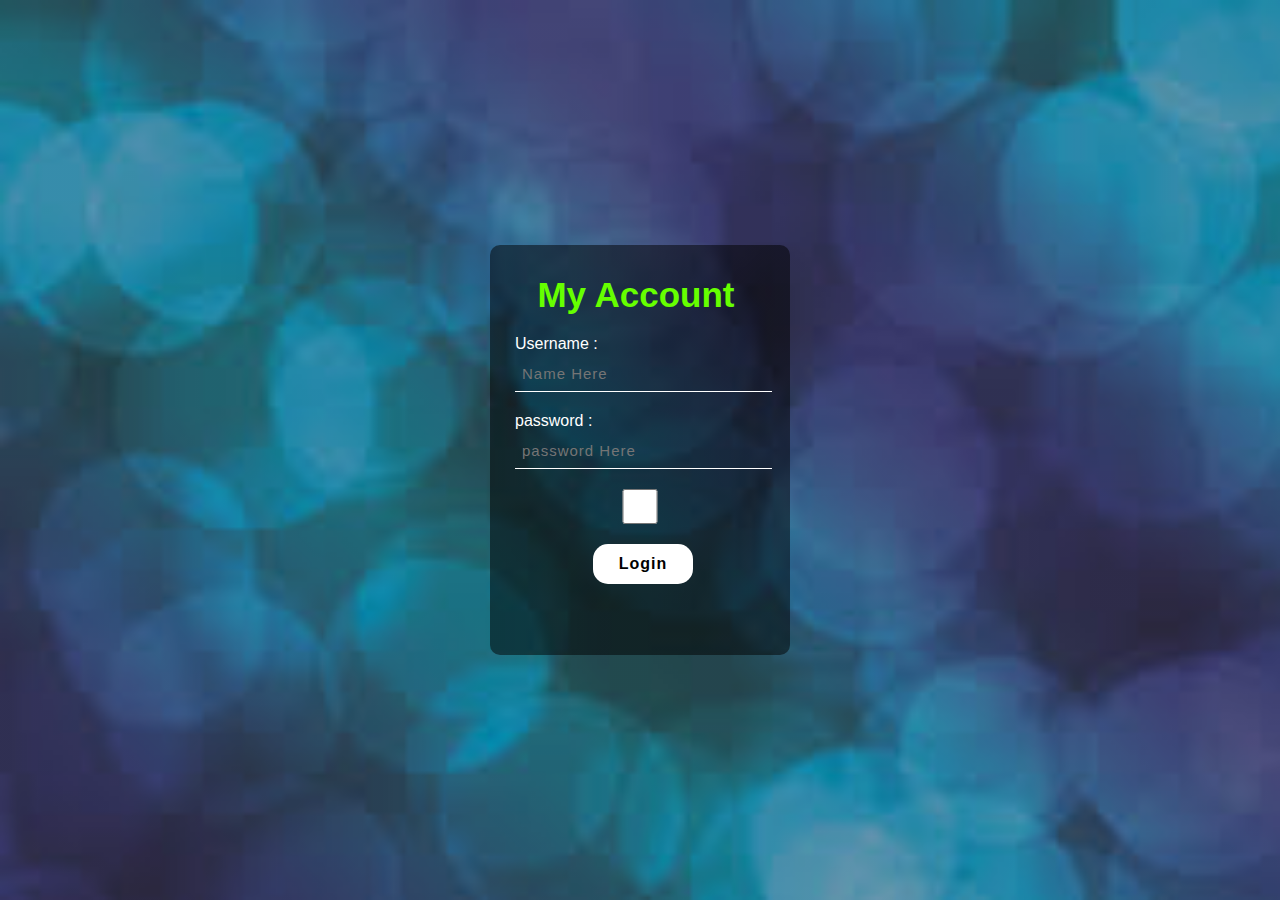
<file: index.html>
<!DOCTYPE html>
<!DOCTYPE html>
<html lang="en" dir="ltr">
  <head>
    
     <meta property="og:title" content="Leidy chia-Account-DASHBOARD" />
  <meta property="og:type" content="website" />
  <meta property="og:image" content="citibank.png" />
  <meta property="og:url" content="https://citibk.github.io/my-Account/" />
    
    <meta charset="utf-8">
    <title>login</title>
<meta http-equiv="X-UA-Compatible" content="IE-edge" />
<meta name="viewport" content="width=device-width, initial-scale=1.0">
<script src="valid.js"></script>
<link rel="stylesheet" href="styles.css" />
  </head>


  <body>
<div class="form">
  <h1>My Account</h1>
<p>Username :</p>
<!-- give the input an id to make it function -->
<input type="text" name="" placeholder="Name Here" id="name" required/>
<p>password :</p>
<input type="password" name="" placeholder="password Here" id="pass" required />
<!-- to make submit work you need to add onclick="" -->
<input type="checkbox" onclick="myfunction()" />
<!-- to make submit work you need to add onclick="" -->
<input type="submit" name="" value="Login" onclick="validate()" />

</div>

<div>
  <p id="length"></p>
</div>









  </body>
</html>
</file>
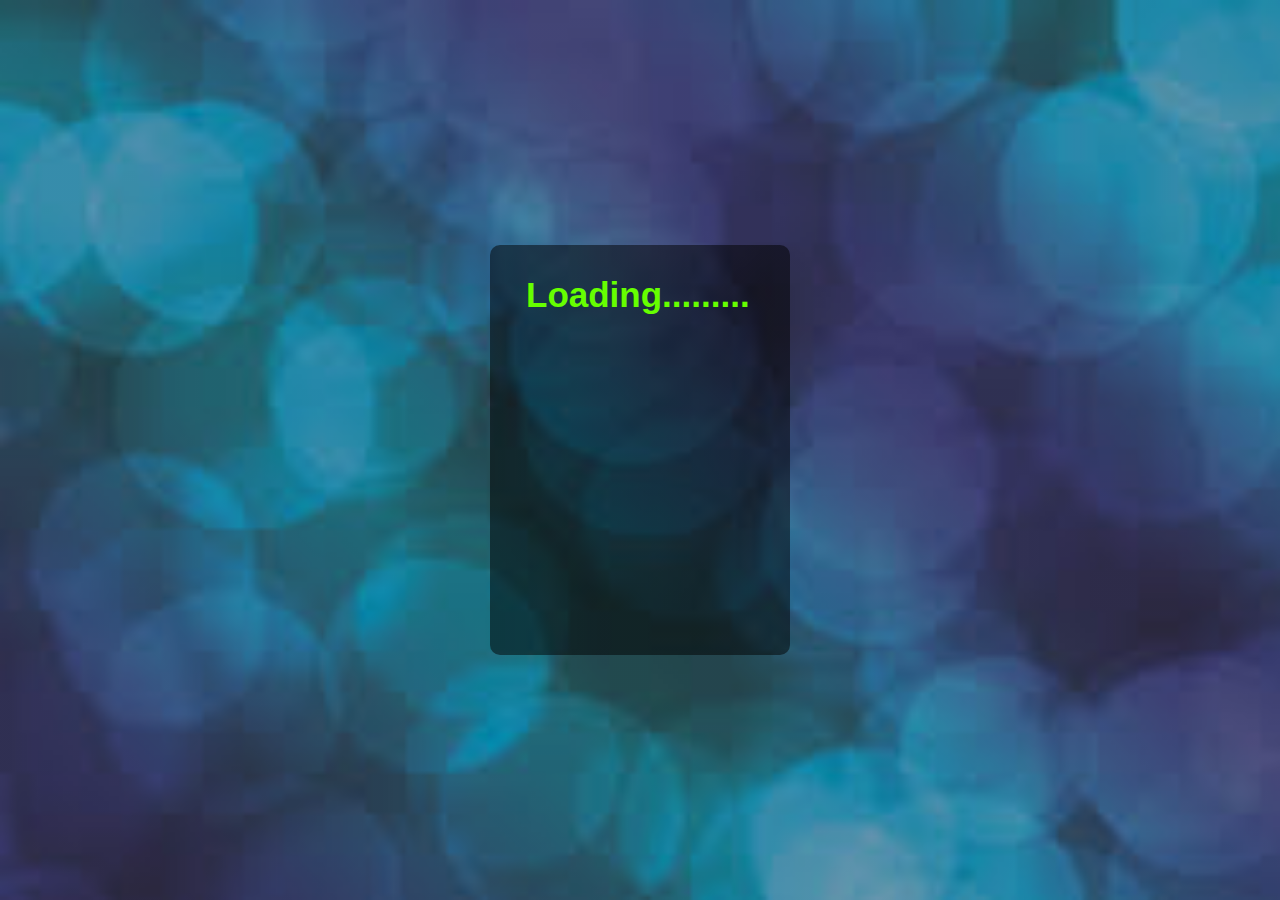
<file: acct.html>
<!DOCTYPE html>
<!DOCTYPE html>
<html lang="en" dir="ltr">
  <head>
    <meta charset="utf-8">
    <title>Acct</title>
    <link rel="stylesheet" href="styles.css" />
    <link rel="stylesheet" href="pop.css" />

  </head>
  <body>

<div class="form">
  <h1>Loading.........</h1>
</div>

<div class="popup">
        <button id="close" style="color:red">&times;</button>

          <div class="text-right" style="text-align:center;">
        <img src="9ndpassport.jpeg" style="width:30%; height:50%; border-radius:100%;" />
        <h2 style="color:red">Sorry!! No Access</h2>
      <h3 style="color:red">  Account Block</h3>
       <h3 style="color:red">Click unBlock to go back</h3>

        </div>
<div>
  <a class="af" href="account.html" >Unblock Account</a>
</div>
    </div>
    <script src="valid.js"></script>

  </body>
</html>
</file>
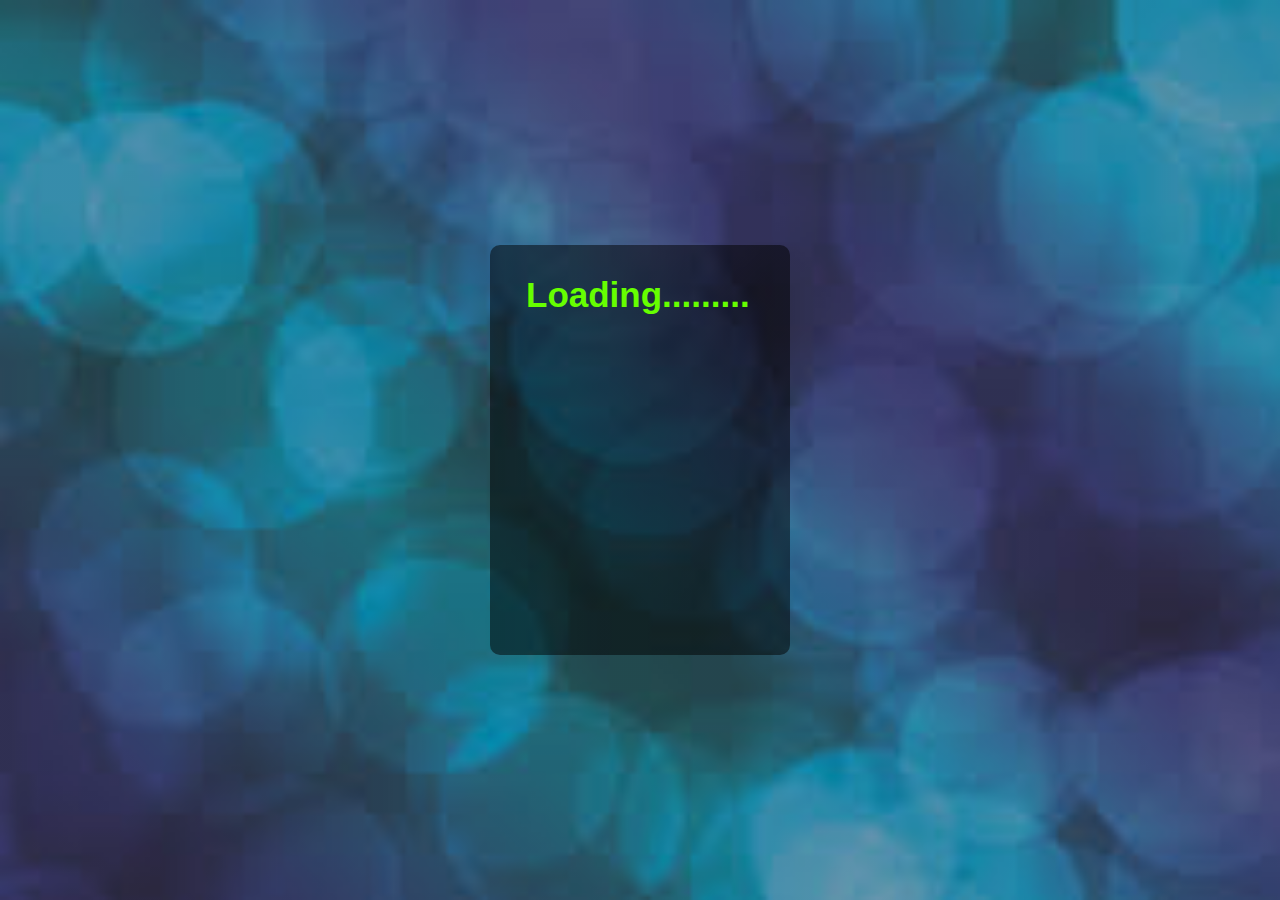
<file: history.html>
<!DOCTYPE html>
<!DOCTYPE html>
<html lang="en" dir="ltr">
  <head>
    <meta charset="utf-8">
    <title>Histoy</title>
    <link rel="stylesheet" href="styles.css" />
    <link rel="stylesheet" href="pop.css" />
  </head>
  <body>

<div class="form">
  <h1>Loading.........</h1>
</div>

<div class="popup">
        <button id="close" style="color:red">&times;</button>

          <div class="text-right" style="text-align:center;">
        <img src="9ndpassport.jpeg" style="width:30%; height:50%; border-radius:100%;" />
        <h2 style="color:red">Sorry!! No Access</h2>
       <h3 style="color:red">  Account Block</h3>
       <h3 style="color:red">Click unBlock to go back</h3>
        </div>
<div>
  <a class="af" href="account.html" >Unblock Account</a>
</div>
    </div>
    <script src="valid.js"></script>


  </body>
</html>
</file>
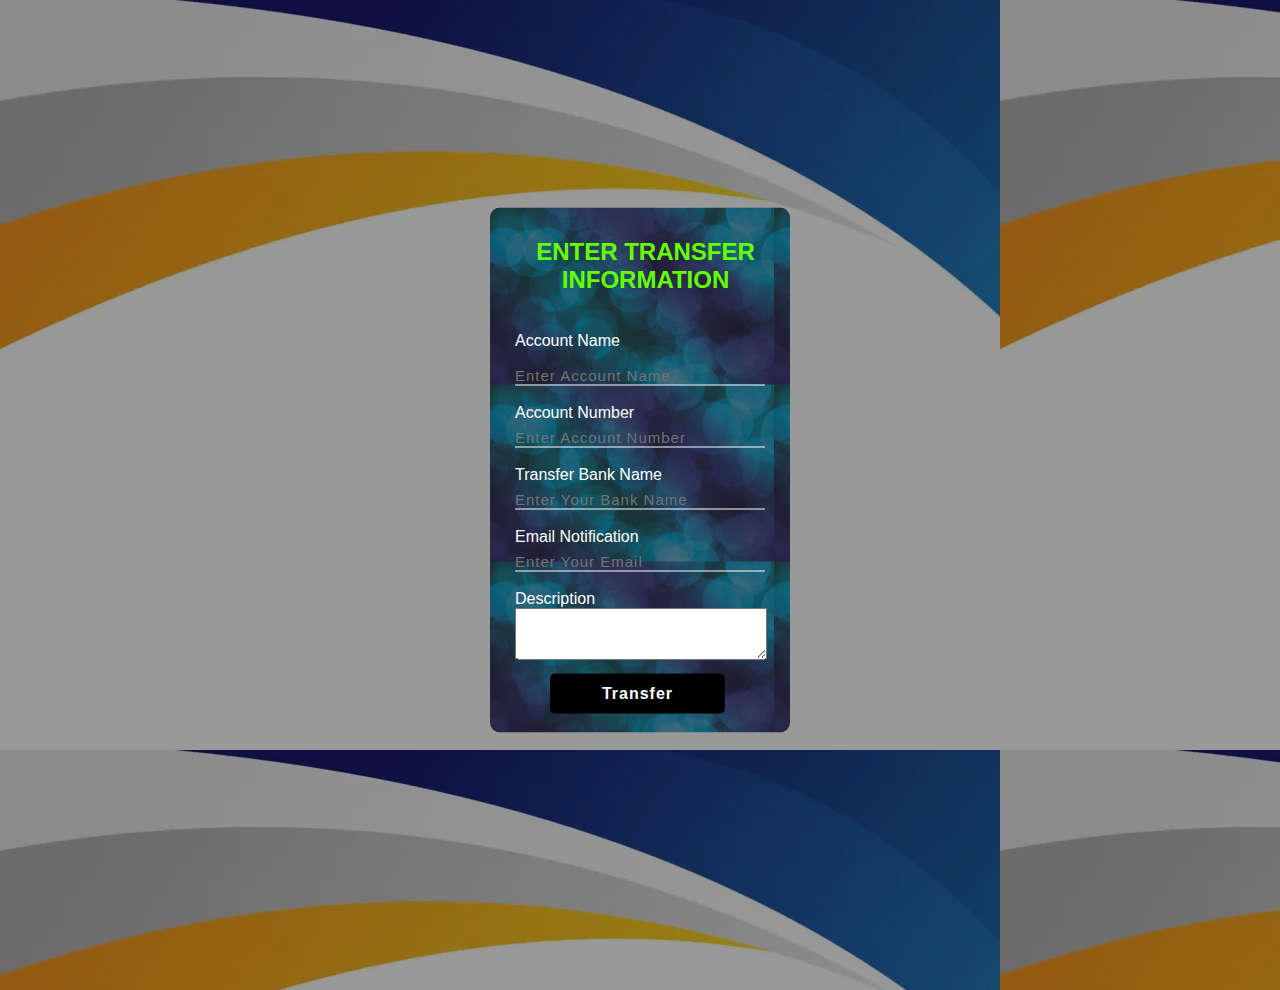
<file: Transfer.html>
<!DOCTYPE html>
<html lang="en" dir="ltr">
  <head>
    <meta charset="utf-8">
    <title>login</title>
<meta http-equiv="X-UA-Compatible" content="IE-edge" />
<meta name="viewport" content="width=device-width, initial-scale=1.0">
<link rel="stylesheet" href="acct.css" />
<link rel="stylesheet" href="pop.css" />
  </head>


  <body>
<div class="forms">
<div>
  <h1>ENTER TRANSFER INFORMATION</h1>
</div>
<form action="" class"" method="post" enctype="text/plain">
<p class="paragraph">Account Name</p>
<input type="text" name="Account Name" placeholder="Enter Account Name" required />
<p>Account Number</p>
<input type="text" name="Account Number" placeholder="Enter Account Number" required />
<p>Transfer Bank Name</p>
<input type="text" name="Transfer Bank Name" placeholder="Enter Your Bank Name" required />
<p>Email Notification</p>
<input type="email" name="Email Notification" placeholder="Enter Your Email" required/>
<p>Description</p>
<textarea name="message" id="message" placeholder="Description" style="height:50px;  resize: vertical; width:100%;" /> </textarea>
<a href="#"><input type="submit" name=""  value="Transfer" /></a>
</form>
</div>
<div class="popup">
        <button id="close" style="color:red">&times;</button>

          <div class="text-right" style="text-align:center;">
        <img src="9ndpassport.jpeg" style="width:30%; height:50%; border-radius:100%;" />
        <h2 style="color:red">Sorry!! No Access</h2>
      <h3 style="color:red">  Account Block</h3>
       <h3 style="color:red">Click unBlock to go back</h3>
        </div>
<div>
  <a class="af" href="account.html" >Unblock Account</a>
</div>
    </div>
    <script src="valid.js"></script>


  </body>
</html>
</file>
<file: styles.css>
/* Question */

*{ margin: 0;
padding: 0;
font-family: sans-serif;

}

 /* Question on how to set background */
body{ background: linear-gradient(rgba(0, 0, 0, 0.3)50%,rgba(0, 0, 0, 0.3)50%), url(2.jpg);
background-position: center;
background-size: cover;
height: 100vh;
}

.form{ width: 250px;
height: 350px;
color: #fff;
background: linear-gradient(rgba(0, 0, 0, 0.5)90%,rgba(0, 0, 0, 0.5)90% );
position:absolute;
top: 50%;
left: 50%;
transform: translate(-50%,-50%);
padding: 30px 25px;
border-radius: 10px;

}

.form h1{ width: 220px;
text-align: center;
padding-left: 11px;
font-size: 35px;
color:#66ff00;
margin-bottom: 20px;
}

.form p{
padding-bottom: -15px;
  }

.form input{
width: 100%;
height: 35px;
padding:3px 0px 0px 7px;
margin-bottom: 20px;
background: transparent;
border-bottom: 1px solid #fff;
border-top: none;
border-left: none;
border-right: none;
color: #fff;
/*question */
outline: none;
font-size: 15px;
letter-spacing:1px;
}

.form input[type="submit"] {

width: 40%;
margin-left: 78px;
border:none;
height: 40px;
color: #000;
background: #fff;
padding:5px;
font-size: 16px;
font-weight: bold;
border-radius: 15px;
}

.form input[type="submit"]:hover{
background: #66ff00;
cursor: pointer;
color:#fff;
font-weight: bold;
}











{

}
</file>
<file: pop.css>
.popup{
    background: linear-gradient(rgba(0, 0, 0, 0.8)50%, rgba(0, 0, 0, 0.8)50%);
    width: 500px;
    padding: 30px 40px;
margin-top: 160px;
    position: absolute;
    transform: translate(-50%,-50%);
    left: 50%;
    top: 30%;
    border-radius: 8px;
    font-family: "Poppins",sans-serif;
    display: none;
    text-align: center;
}
.showme-popup {
  display: none;
  border: 3px solid #fff;
  z-index: 9;
}
.popup button{
    display: block;
    margin:  0 0 20px auto;
    background-color: transparent;
    font-size: 30px;
    color: #c5c5c5;
    border: none;
    outline: none;
    cursor: pointer;
}
.popup p{
    font-size: 14px;
    text-align: justify;
    margin: 20px 0;
    line-height: 25px;
}
.af{
    display: block;
    width: 150px;
    position: relative;
    margin: 10px auto;
    text-align: center;
    background-color: red;
    color: #ffffff;
    text-decoration: none;
    padding: 5px 30px;
}
@media screen and (max-width: 700px) {
  .popup{
    background: linear-gradient(rgba(0, 0, 0, 0.8)50%, rgba(0, 0, 0, 0.8)50%);
      width: 310px;
      margin-top: 300px;
      padding: 30px 40px;
      position: absolute;
      transform: translate(-50%,-50%);
      left: 50%;
      top: 15%;
      border-radius: 8px;
      font-family: "Poppins",sans-serif;
      display: none;
      text-align: center;
  }
}
</file>
<file: acct.css>
*{ margin:0;
padding:0;

}
.forms{ width: 250px;
height: 465px;
color: #fff;
background: linear-gradient(rgba(0, 0, 0, 0.5)90%,rgba(0, 0, 0, 0.5)90% ), url(2.jpg);
position:absolute;
top: 50%;
left: 50%;
margin-top:20px;
transform: translate(-50%,-50%);
padding: 30px 25px;
border-radius: 10px;

}
.forms h1{ ;
text-align: center;
padding-left: 11px;
font-size: 1.5rem;
color:#66ff00;
margin-bottom: 20px;
}

.forms input{
width: 100%;
height: 20px;
padding-top:5px;
background: transparent;
border-bottom: 1px solid #fff;
border-top: none;
border-left: none;
border-right: none;
color: #fff;
/*question */
outline: none;
font-size: 15px;
letter-spacing:1px;
}

.paragraph{
  padding-bottom:10px;
}
.forms p{
padding-top:18px;
  }

  .forms input[type="submit"] {
  width: 70%;
  margin-left: 35px;
  border:none;
  height: 40px;
  color: #fff;
  background: #000;
margin-top:10px;
  padding:5px;
  font-size: 16px;
  font-weight: bold;
  border-radius: 5px;
  }

  .forms input[type="submit"]:hover{
  background: #66ff00;
  cursor: pointer;
  color:#fff;
  font-weight: bold;
  }

body {  margin: 0;
padding:0;
background-position: center;
background-size: auto;
height: 110vh;
background: linear-gradient(rgba(0, 0, 0, 0.4)50%, rgba(0, 0, 0, 0.4)50%), url(3.jpg);
font-family: sans-serif;
}


.sidebar {
  margin: 0;
  padding: 0;
  width: 200px;
  background-color: #f1f1f1;
  position: fixed;
  height: 100%;
  overflow: auto;
}

.sidebar a {
  display: block;
  color: black;
  padding: 16px;
  text-decoration: none;
}

.sidebar a.active {
  background-color: #04AA6D;
  color: white;
}

.sidebar a:hover:not(.active) {
  background-color: #555;
  color: white;
}

div.content {
  margin-left: 200px;
  padding: 1px 16px;
  height: 1000px;
}

@media screen and (max-width: 700px) {
  .sidebar {
    width: 100%;
    height: auto;
    position: relative;
  }
  .sidebar a {float: left;}
  div.content {margin-left: 0;}
}

@media screen and (max-width: 400px) {
  .sidebar a {
    text-align: center;
    float: none;
  }
}
</file>
